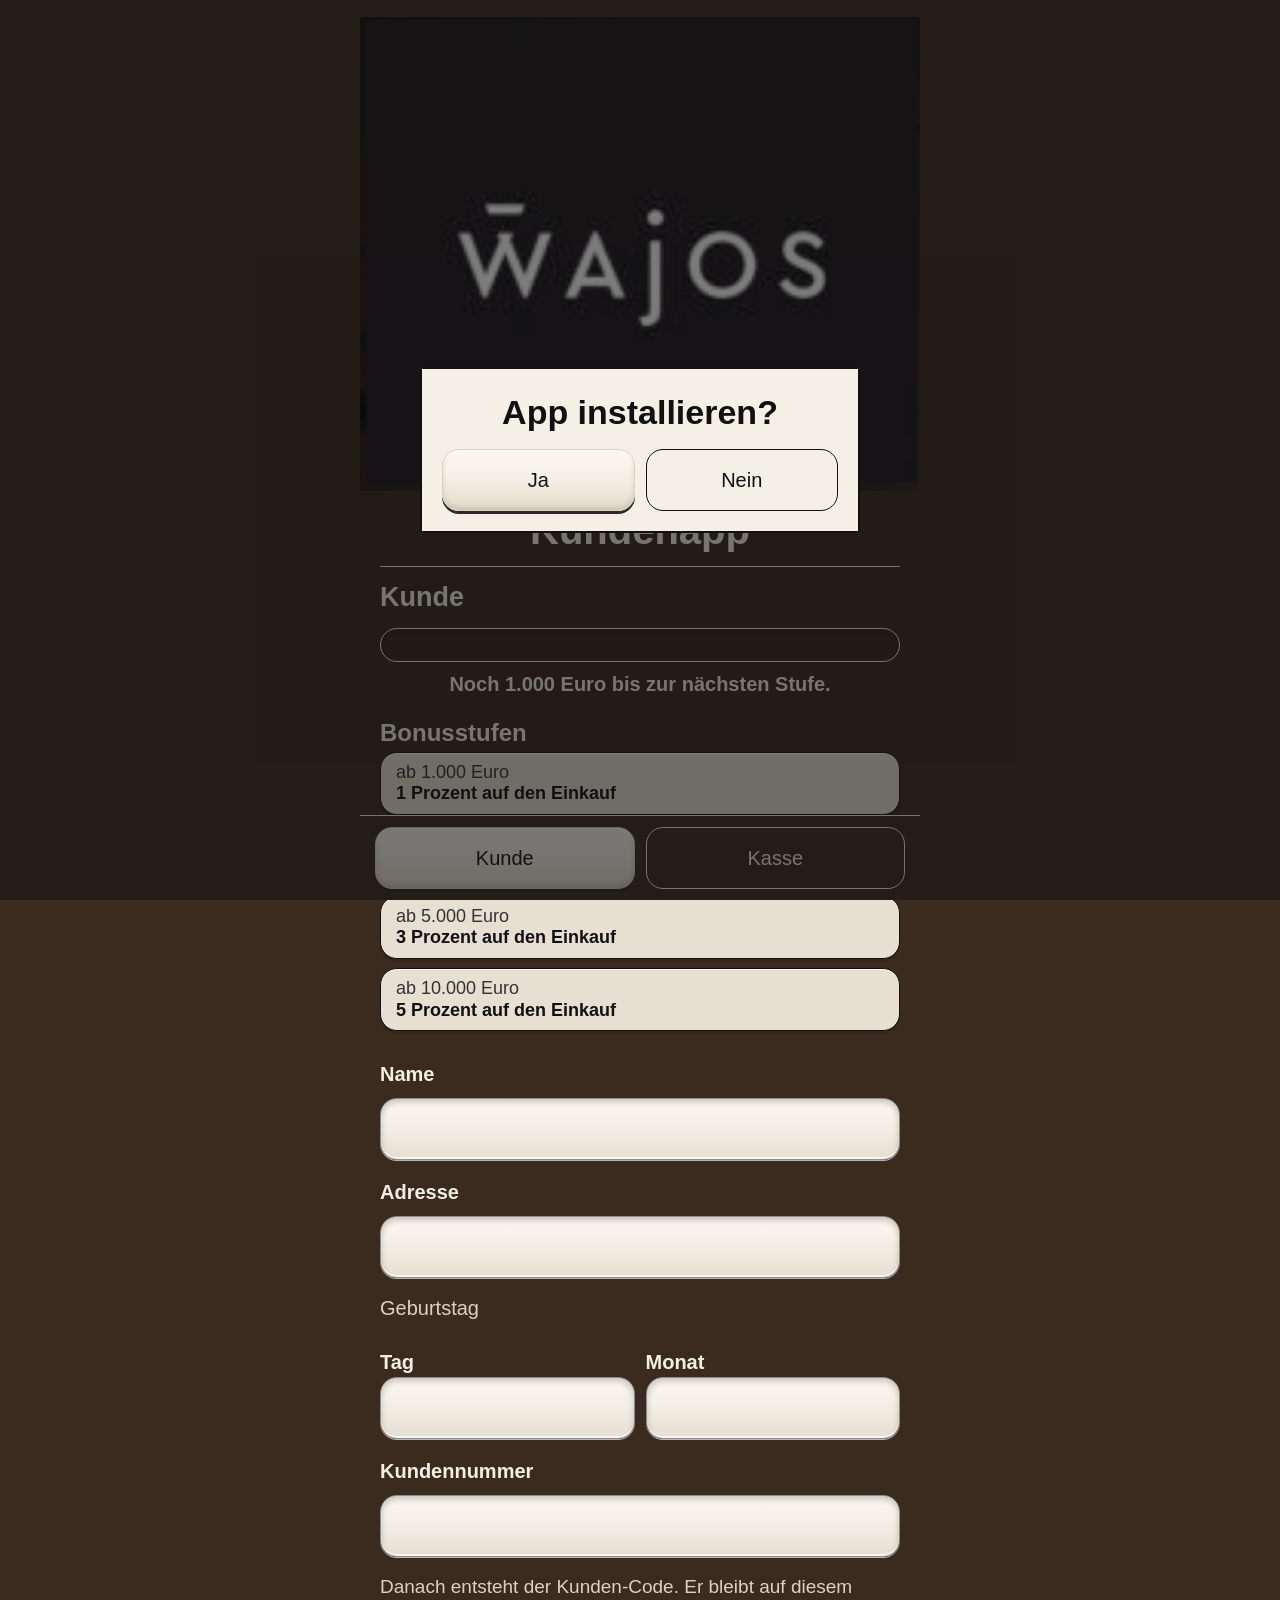
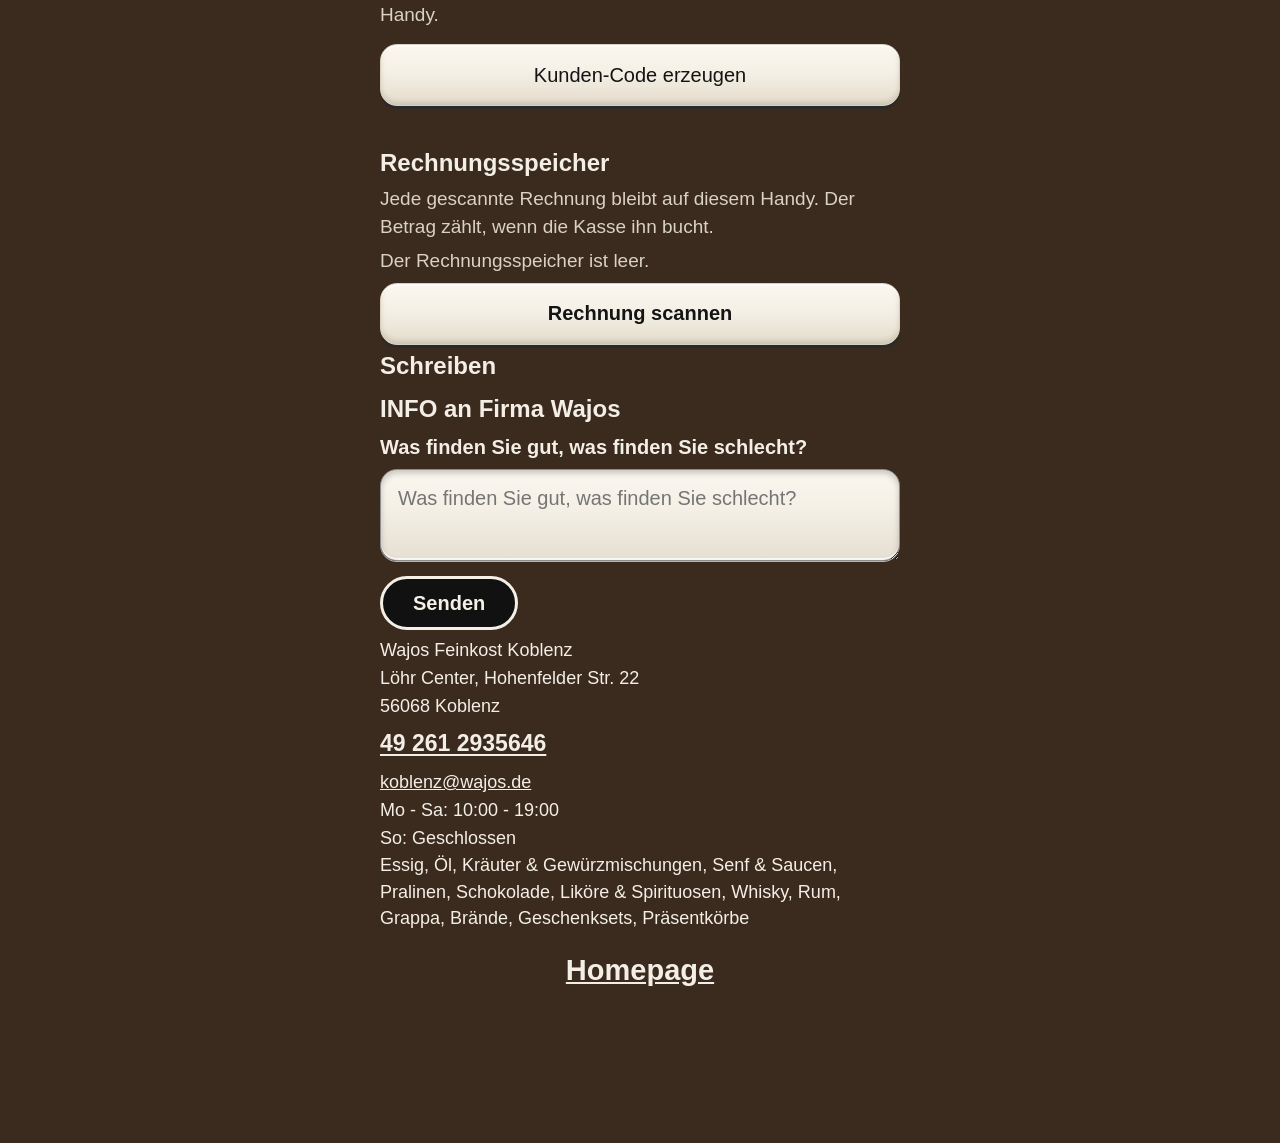
<file: index.html>
<!DOCTYPE html>
<html lang="de">
<head>
  <meta charset="utf-8">
  <meta name="viewport" content="width=device-width, initial-scale=1, viewport-fit=cover">
  <meta name="theme-color" content="#3b2a1e">
  <meta name="apple-mobile-web-app-capable" content="yes">
  <meta name="mobile-web-app-capable" content="yes">
  <meta name="apple-mobile-web-app-title" content="WAJOS">
  <meta name="apple-mobile-web-app-status-bar-style" content="black-translucent">
  <title>Kundenapp Wajos</title>
  <link rel="icon" href="icon-192.png?v=1" type="image/png">
  <link rel="apple-touch-icon" href="icon-512.png?v=1">
  <link rel="manifest" href="manifest.webmanifest">
  <link rel="stylesheet" href="style.css">
</head>
<body data-eingang="kunde">
  <main>
    <header class="top">
      <div class="logo-band">
        <button type="button" id="logo-button" class="logo-button" aria-label="Wajos Feinkost Koblenz">
          <img id="logo" class="logo" alt="" src="banner.png?v=1" hidden>
          <span id="wordmark" class="wordmark">WAJOS</span>
        </button>
      </div>
      <p class="role">Kundenapp</p>
    </header>
    <nav class="switch" aria-label="Eingang">
      <button type="button" id="tab-kunde" aria-pressed="true">Kunde</button>
      <button type="button" id="tab-kasse" aria-pressed="false">Kasse</button>
    </nav>
    <div class="panels">
      <section id="kunde" aria-label="Kunde">
        <h2>Kunde</h2>
        <p>Einen Moment.</p>
      </section>
      <section id="kasse" aria-label="Kasse">
        <h2>Kasse</h2>
      </section>
    </div>
    <div id="shop-lines" class="shop-lines"></div>
    <p class="homepage"><a href="https://koblenz.wajos.de/">Homepage</a></p>
  </main>
  <div id="install-ask" class="install-ask" hidden>
    <div class="install-card" role="dialog" aria-modal="true" aria-labelledby="install-title">
      <h2 id="install-title">App installieren?</h2>
      <p id="install-hint" class="hint" hidden></p>
      <div class="install-actions">
        <button type="button" id="install-yes">Ja</button>
        <button type="button" id="install-no" class="quiet">Nein</button>
      </div>
    </div>
  </div>
  <script src="store.js"></script>
  <script src="app.js"></script>
</body>
</html>
</file>
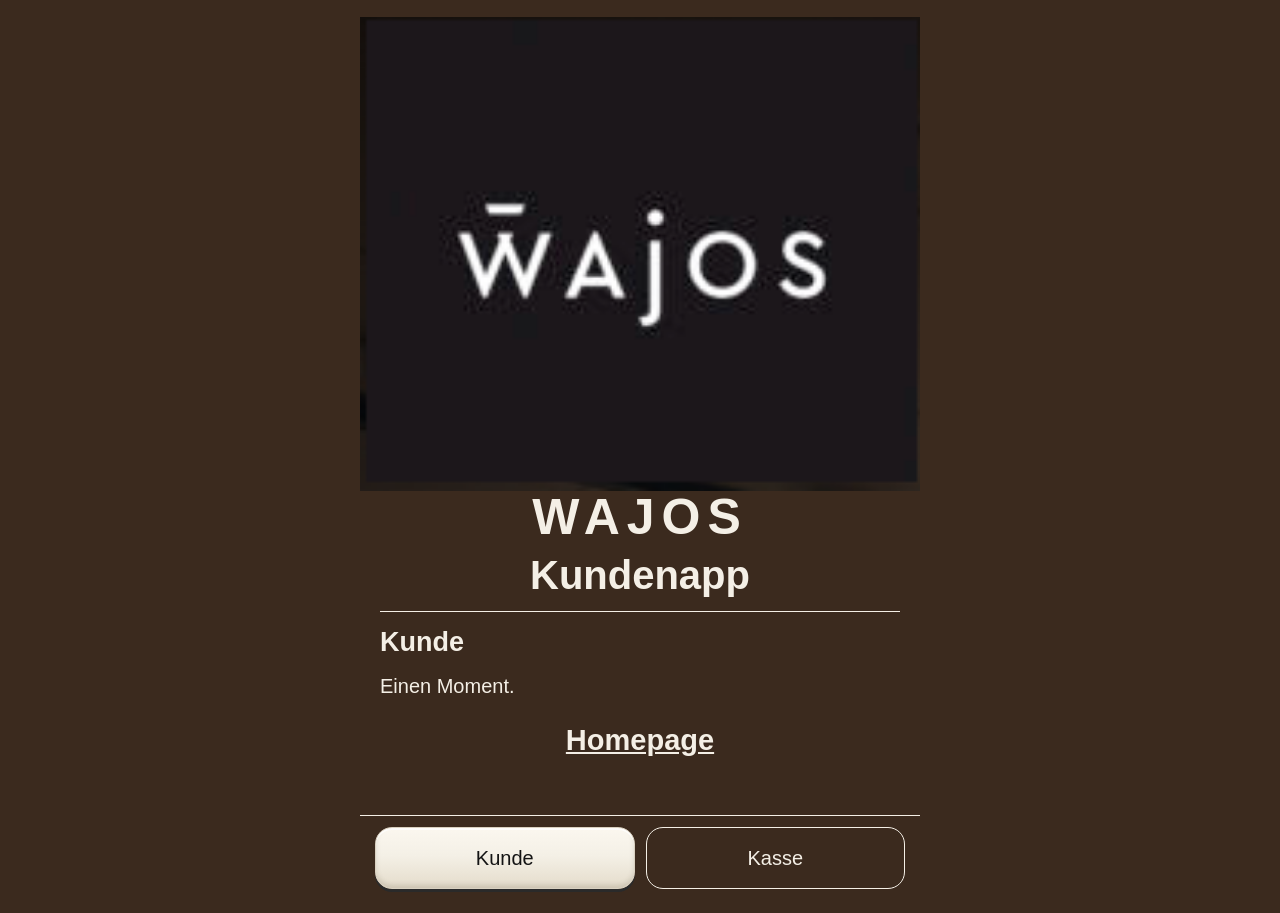
<file: static/index.html>
<!DOCTYPE html>
<html lang="de">
<head>
  <meta charset="utf-8">
  <meta name="viewport" content="width=device-width, initial-scale=1">
  <meta name="theme-color" content="#3b2a1e">
  <meta name="apple-mobile-web-app-capable" content="yes">
  <meta name="mobile-web-app-capable" content="yes">
  <meta name="apple-mobile-web-app-title" content="WAJOS">
  <title>Kundenapp Wajos</title>
  <link rel="manifest" href="/manifest.json">
  <link rel="apple-touch-icon" href="/logo.png">
  <link rel="stylesheet" href="/style.css">
</head>
<body data-eingang="kunde">
  <main>
    <header class="top">
      <button type="button" id="logo-button" class="logo-button" aria-label="Wajos Feinkost Koblenz">
        <img id="logo" class="logo" alt="" src="/logo.png">
        <span id="wordmark" class="wordmark">WAJOS</span>
      </button>
      <p class="role">Kundenapp</p>
      <div id="shop-lines" class="shop-lines"></div>
    </header>
    <nav class="switch" aria-label="Eingang">
      <button type="button" id="tab-kunde" aria-pressed="true">Kunde</button>
      <button type="button" id="tab-kasse" aria-pressed="false">Kasse</button>
    </nav>
    <div class="panels">
      <section id="kunde" aria-label="Kunde">
        <h2>Kunde</h2>
        <p>Einen Moment.</p>
      </section>
      <section id="kasse" aria-label="Kasse">
        <h2>Kasse</h2>
      </section>
    </div>
    <p class="homepage"><a href="https://koblenz.wajos.de/">Homepage</a></p>
  </main>
  <script src="/app.js"></script>
</body>
</html>
</file>
<file: style.css>
:root {
  --paper: #3b2a1e;
  --ink: #f4efe6;
  --muted: #d9d2c5;
  --line: #f4efe6;
  --cream: #f4f0e6;
  --accent: #141414;
  --black: #111111;
  color-scheme: dark;
}

* { box-sizing: border-box; }

html {
  font-size: 20px;
  text-size-adjust: 100%;
}

body {
  margin: 0;
  background: #3b2a1e;
  color: var(--ink);
  font-family: "Segoe UI", "Helvetica Neue", sans-serif;
  line-height: 1.45;
}

main {
  max-width: 28rem;
  min-height: 100vh;
  min-height: 100dvh;
  margin: 0 auto;
  background: var(--paper);
  padding:
    calc(0.85rem + env(safe-area-inset-top))
    1rem
    calc(7.4rem + env(safe-area-inset-bottom));
}

body[data-stufe="1"] {
  --paper: #3b2a1e;
  --ink: #f4efe6;
  --muted: #d9d2c5;
  --line: #f4efe6;
  background: #3b2a1e;
}

body[data-stufe="2"] {
  --paper: #3b2a1e;
  --ink: #f4efe6;
  --muted: #d9d2c5;
  --line: #f4efe6;
  background: #3b2a1e;
}

body[data-stufe="3"] {
  --paper: #3b2a1e;
  --ink: #f4efe6;
  --muted: #ddd4c6;
  --line: #f4efe6;
  background: #3b2a1e;
}

body[data-stufe="2"],
body[data-stufe="3"] { color-scheme: dark; }

body[data-stufe="2"] .error,
body[data-stufe="3"] .error { color: #ffb4b4; }

.barcode,
.benefit,
.step,
.note-line,
.install-card {
  color: #111111;
  --ink: #111111;
  --muted: #333333;
  --line: #111111;
}

h1, h2, h3 { font-weight: 650; line-height: 1.2; }
h2 { font-size: 1.35rem; margin: 0 0 0.7rem; }
h3 { font-size: 1.2rem; margin: 0.2rem 0; }

p { margin: 0.35rem 0; }

a { color: inherit; }

button, input, textarea, label.scan-button {
  font: inherit;
  touch-action: manipulation;
}

button, label.scan-button { color: inherit; }

input, textarea { color: #111111; }

button:not(.logo-button),
label.scan-button {
  border-radius: 0.85rem;
  padding: 0.75rem 1rem;
  min-height: 3.1rem;
  width: 100%;
  cursor: pointer;
}

button:not(.logo-button):not(.quiet):not(.send):not([aria-pressed="false"]),
label.scan-button {
  border: 1px solid #d9d0c0;
  background: linear-gradient(180deg, #fbf7ef 0%, #f4f0e6 46%, #e4dccb 100%);
  color: #141414;
  box-shadow:
    inset 0 2px 0 rgba(255, 255, 255, 0.75),
    inset 0 -3px 5px rgba(80, 70, 50, 0.16),
    0 3px 0 #2a2a2a;
}

button[aria-pressed="false"],
button.quiet {
  background: transparent;
  color: var(--ink);
  border: 1px solid var(--line);
}

button.send {
  width: auto;
  min-height: 2.7rem;
  margin-top: 0.35rem;
  padding: 0.45rem 1.5rem;
  border: 3px solid #f4f0e6;
  border-radius: 999px;
  background: #111111;
  color: #f4f0e6;
  font-weight: 650;
  box-shadow: none;
}

button:disabled { opacity: 0.55; cursor: default; }

input, textarea {
  width: 100%;
  padding: 0.7rem 0.85rem;
  border: 1px solid #8d8d8d;
  border-radius: 0.85rem;
  background: linear-gradient(180deg, #fbf7ef 0%, #f4f0e6 42%, #e6dfd2 100%);
  box-shadow:
    inset 0 3px 6px rgba(0, 0, 0, 0.22),
    inset 0 -2px 0 rgba(255, 255, 255, 0.9),
    0 1px 0 rgba(255, 255, 255, 0.65);
  min-height: 3.1rem;
}

textarea { min-height: 4.6rem; resize: vertical; }

.birthday {
  display: grid;
  grid-template-columns: 1fr 1fr;
  gap: 0.55rem;
}

label { display: block; margin-top: 0.45rem; font-weight: 650; }

:focus-visible {
  outline: 2px solid var(--cream);
  outline-offset: 2px;
}

.top {
  margin-left: -1rem;
  margin-right: -1rem;
  text-align: center;
}

.logo-band {
  display: block;
  width: 100%;
  background: transparent;
}

.wordmark {
  margin: 0;
  font-family: "Segoe UI", "Helvetica Neue", sans-serif;
  font-size: 2.5rem;
  font-weight: 650;
  letter-spacing: 0.14em;
  line-height: 1.05;
  color: #f4efe6;
}

button.logo-button {
  width: 100%;
  height: auto;
  min-height: 0;
  padding: 0;
  border: 0;
  border-radius: 0;
  overflow: visible;
  background: transparent;
  line-height: 0;
}

button.logo-button:hover { background: transparent; }

.logo {
  display: block;
  width: 100%;
  height: auto;
  object-fit: contain;
}

.logo[hidden],
[hidden] { display: none !important; }

.role {
  margin: 0.45rem 1rem 0.7rem;
  color: var(--ink);
  font-size: 2rem;
  font-weight: 700;
  line-height: 1.1;
  text-align: center;
}

.shop-lines { font-size: 0.9rem; }
.shop-lines p { margin: 0.08rem 0; }

.shop-lines a.call {
  display: inline-block;
  padding: 0.35rem 0;
  font-size: 1.15rem;
  font-weight: 700;
  text-decoration: underline;
  text-underline-offset: 0.12em;
}

.homepage {
  margin: 0.9rem 0 0.2rem;
  text-align: center;
  font-size: 1.45rem;
  font-weight: 700;
}

.info-ask { margin: 0.55rem 0 0.2rem; }
.info-title {
  margin-bottom: 0.1rem;
  font-size: 1.2rem;
  font-weight: 700;
}
.info-ask p:last-child { font-weight: 700; }

.switch {
  position: fixed;
  z-index: 3;
  left: 50%;
  bottom: 0;
  transform: translateX(-50%);
  width: min(100%, 28rem);
  display: grid;
  grid-template-columns: 1fr 1fr;
  gap: 0.55rem;
  margin: 0;
  padding: 0.55rem 0.75rem calc(0.55rem + env(safe-area-inset-bottom));
  background: var(--paper);
  border-top: 1px solid var(--line);
}

section {
  margin-top: 0.45rem;
  padding-top: 0.7rem;
  border-top: 1px solid var(--line);
}

body[data-eingang="kunde"] #kasse { display: none; }
body[data-eingang="kasse"] #kunde { display: none; }

.number {
  font-family: Consolas, "Cascadia Mono", "Courier New", monospace;
  font-size: clamp(1.7rem, 8.5vw, 2.5rem);
  letter-spacing: 0.12em;
  text-align: center;
  margin: 0.3rem 0 0.7rem;
  user-select: all;
}

.barcode {
  background: #f4f0e6;
  border: 1px solid var(--line);
  padding: 0.45rem 0.2rem;
  margin: 0.2rem 0 0.5rem;
}

.barcode svg {
  display: block;
  width: 100%;
  height: 7.2rem;
}

.figure {
  font-size: 1.7rem;
  font-weight: 650;
  margin: 0.15rem 0 0.7rem;
}

.progress-block { margin: 0.15rem 0 1rem; }

.progress-label {
  margin: 0.4rem 0 0;
  text-align: center;
  font-weight: 700;
}

.progress {
  height: 1.7rem;
  background: rgba(17, 17, 17, 0.12);
  border: 1px solid var(--line);
  border-radius: 0.85rem;
  overflow: hidden;
  box-shadow: inset 0 2px 5px rgba(0, 0, 0, 0.22);
}

.progress-fill {
  height: 100%;
  background: var(--cream);
}

body[data-stufe="2"] .progress,
body[data-stufe="3"] .progress { background: rgba(255, 255, 255, 0.16); }

.stack { display: grid; gap: 0.45rem; margin: 0.4rem 0 1rem; }

.benefit {
  background: #f4f0e6;
  border: 1px solid var(--line);
  border-left: 4px solid var(--accent);
  padding: 0.75rem 0.85rem;
  margin: 0.55rem 0;
}

.benefit.redeemed { border-left-color: #b7b0a4; }

.steps { display: grid; gap: 0.45rem; margin: 0.2rem 0 1rem; }

.step {
  position: relative;
  overflow: hidden;
  background: #e6dfd2;
  border: 1px solid var(--line);
  padding: 0.45rem 0.75rem;
  font-size: 0.9rem;
  line-height: 1.2;
}

.step-fill {
  position: absolute;
  left: 0;
  top: 0;
  bottom: 0;
  background: var(--accent);
}

.step-copy { position: relative; }

.step p { margin: 0; }

.step,
.benefit {
  border-radius: 0.85rem;
  box-shadow:
    inset 0 1px 0 rgba(255, 255, 255, 0.85),
    0 3px 0 rgba(0, 0, 0, 0.12);
}

.step .step-rate { font-weight: 700; }

.benefit p { margin: 0.15rem 0; }

.tier-label { color: var(--muted); }

.muted, .hint { color: var(--muted); }
.hint { font-size: 0.95rem; }

.ok { color: var(--ink); }
.error { color: #ffb4b4; }

label.scan-button {
  display: grid;
  place-items: center;
  width: 100%;
  min-height: 3.1rem;
  margin-top: 0.4rem;
  font-weight: 650;
  cursor: pointer;
}

input.scan-input {
  position: absolute;
  width: 1px;
  height: 1px;
  min-height: 0;
  padding: 0;
  border: 0;
  opacity: 0;
}

.stored-receipt { margin: 0.7rem 0 0; }
.stored-receipt .hint { margin-bottom: 0.15rem; }

.shot {
  display: block;
  width: 100%;
  margin: 0.4rem 0 0.7rem;
  border: 2px solid var(--black);
  background: #f4f0e6;
}

.month {
  margin: 1rem 0;
  padding: 0.8rem 0;
  border-top: 1px solid var(--line);
  border-bottom: 1px solid var(--line);
}

.thread { margin: 0.3rem 0 0.8rem; }

.note-line {
  margin: 0.35rem 0;
  padding: 0.45rem 0.65rem;
  border-left: 4px solid var(--black);
  background: #f4f0e6;
}

.note-line.firma { border-left-color: var(--accent); }

.note-line .who { font-weight: 650; }

.install-ask {
  position: fixed;
  z-index: 6;
  inset: 0;
  display: grid;
  place-items: center;
  padding: 1rem;
  background: rgba(17, 17, 17, 0.55);
}

.install-card {
  width: min(100%, 22rem);
  background: #f4f0e6;
  padding: 1.15rem 1rem 1rem;
  border: 2px solid var(--black);
}

.install-card h2 {
  font-size: 1.7rem;
  font-weight: 700;
  margin: 0 0 0.85rem;
  text-align: center;
}

.install-actions {
  display: grid;
  grid-template-columns: 1fr 1fr;
  gap: 0.55rem;
  margin-top: 0.85rem;
}

@media (hover: hover) {
  button:not(.logo-button):not(.quiet):not(.send):not([aria-pressed="false"]):hover,
  label.scan-button:hover {
    background: linear-gradient(180deg, #fffdf8 0%, #e7e1d4 50%, #d9d0c0 100%);
  }
  button[aria-pressed="false"]:hover,
  button.quiet:hover { background: #2a2a2a; }
  button.logo-button:hover { background: transparent; }
}

@media (max-width: 359px) {
  .number { letter-spacing: 0.06em; }
}
</file>
